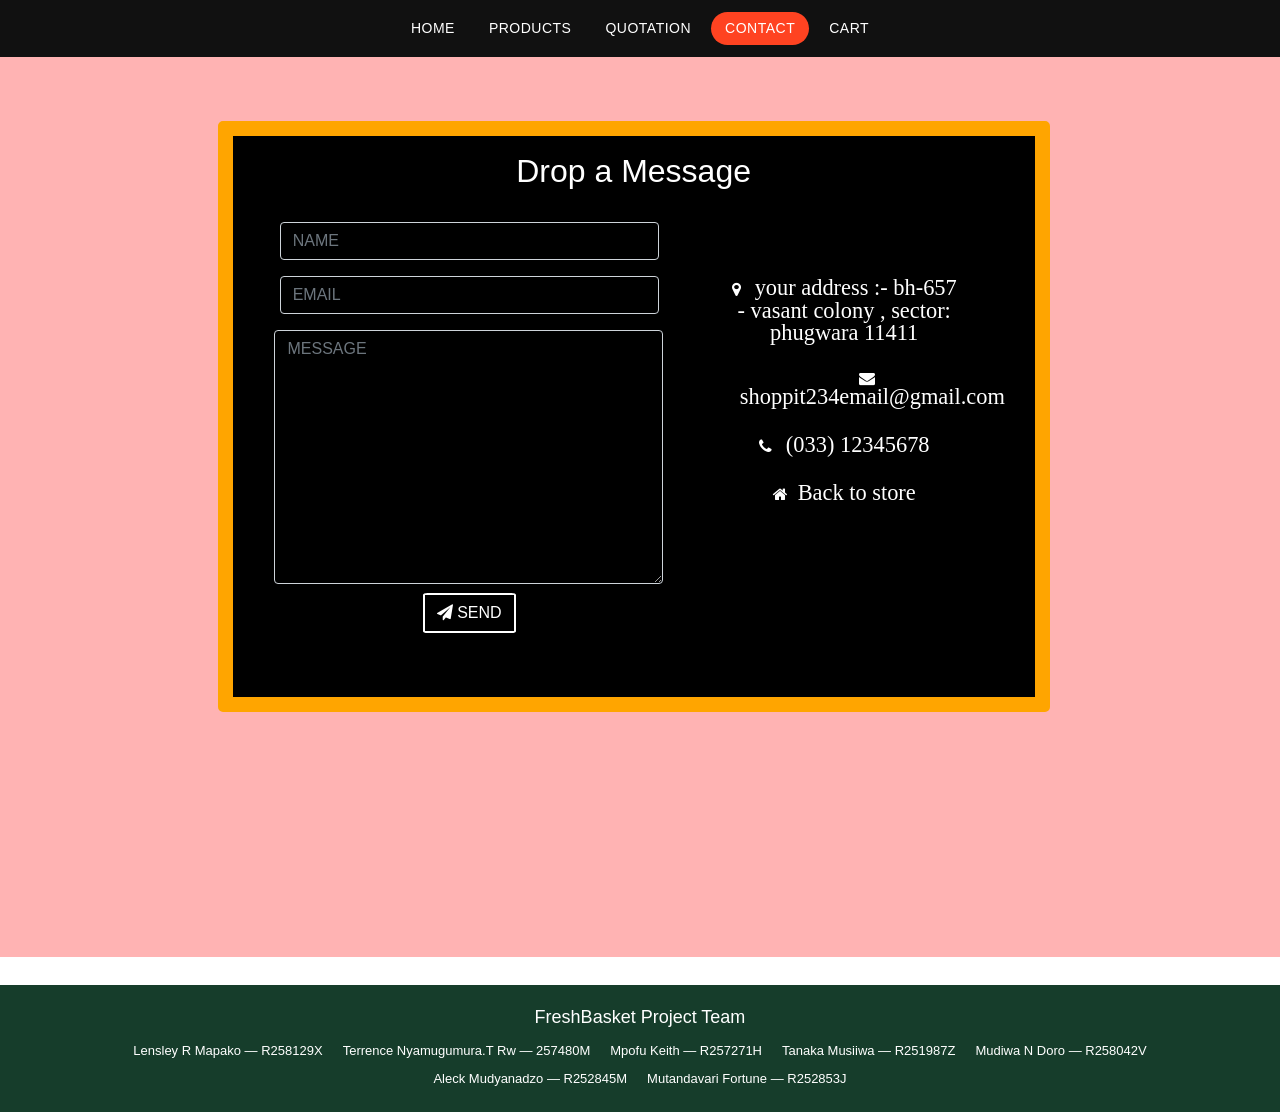
<file: contact.html>
<!DOCTYPE html>
<html>
<head>
  <meta charset="utf-8">
  <meta name="viewport" content="width=device-width, initial-scale=1.0">
  <title>Contact Us</title>
  <link rel="stylesheet" href="https://maxcdn.bootstrapcdn.com/bootstrap/4.4.1/css/bootstrap.min.css" />
  <link rel="stylesheet" href="https://cdnjs.cloudflare.com/ajax/libs/font-awesome/4.7.0/css/font-awesome.min.css" />
  <link rel="stylesheet" href="site-nav.css" />
  <link rel="stylesheet" href="contact.css" />
</head>
<body>
  <nav class="topnav"><a href="index.html">HOME</a><a href="Products.html">PRODUCTS</a><a href="quotation.html">QUOTATION</a><a href="contact.html" class="on">CONTACT</a><a href="cart.html">CART</a></nav>
  <section id="last">
    <!-- heading -->
    <div class="full">
      <h3>Drop a Message</h3>

      <div class="lt">
        <!-- form starting -->
        <form class="form-horizontal" id="contactForm">
          <div class="form-group">
            <div class="col-sm-12">
              <input type="text" class="form-control" id="name" placeholder="NAME" name="name" required />
            </div>
          </div>

          <div class="form-group">
            <div class="col-sm-12">
              <input type="email" class="form-control" id="email" placeholder="EMAIL" name="email" required />
            </div>
          </div>

          <textarea class="form-control" rows="10" placeholder="MESSAGE" name="message" id="message" required></textarea>

          <button class="btn btn-primary send-button" id="submit" type="submit">
            <i class="fa fa-paper-plane"></i>
            <span class="send-text">SEND</span>
          </button>
          <p id="status" class="status"></p>
        </form>
        <!-- end of form -->
      </div>

      <!-- Contact information -->
      <div class="rt">
        <ul class="contact-list">
          <li class="list-item">
            <i class="fa fa-map-marker fa-1x">
              <span class="contact-text place">your address :- bh-657 - vasant colony , sector: phugwara 11411</span>
            </i>
          </li>
          <li class="list-item">
            <i class="fa fa-envelope fa-1x">
              <span class="contact-text gmail">
                <a href="mailto:shoppit234email@gmail.com" title="Send us an email">shoppit234email@gmail.com</a>
              </span>
            </i>
          </li>
          <li class="list-item">
            <i class="fa fa-phone fa-1x">
              <span class="contact-text phone">(033) 12345678</span>
            </i>
          </li>
          <li class="list-item"><a href="index.html"><i class="fa fa-home"><span class="contact-text">Back to store</span></i></a></li>
        </ul>
      </div>
    </div>
  </section>

  <script>
    // No server (contact.php) exists, so the message is saved in this browser and a confirmation is shown.
    document.getElementById('contactForm').addEventListener('submit', function (ev) {
      ev.preventDefault();
      var f = ev.target;
      try {
        var all = JSON.parse(localStorage.getItem('shopMessages') || '[]');
        all.push({ name: f.name.value, email: f.email.value, message: f.message.value, at: new Date().toISOString() });
        localStorage.setItem('shopMessages', JSON.stringify(all));
      } catch (e) {}
      document.getElementById('status').textContent = 'Thanks ' + f.name.value + '! Your message was sent.';
      f.reset();
    });
  </script>

  <!-- FreshBasket project team: displayed on every page -->
  <footer class="freshbasket-team" style="background:#163d2b;color:#fff;padding:22px 16px;text-align:center;font-family:Arial,sans-serif;margin-top:28px;">
    <h2 style="font-size:18px;margin:0 0 12px;">FreshBasket Project Team</h2>
    <ul style="list-style:none;padding:0;margin:0 auto;display:flex;flex-wrap:wrap;justify-content:center;gap:8px 20px;max-width:1100px;">
      <li style="font-size:13px;line-height:1.6;">Lensley R Mapako — R258129X</li>
      <li style="font-size:13px;line-height:1.6;">Terrence Nyamugumura.T Rw — 257480M</li>
      <li style="font-size:13px;line-height:1.6;">Mpofu Keith — R257271H</li>
      <li style="font-size:13px;line-height:1.6;">Tanaka Musiiwa — R251987Z</li>
      <li style="font-size:13px;line-height:1.6;">Mudiwa N Doro — R258042V</li>
      <li style="font-size:13px;line-height:1.6;">Aleck Mudyanadzo — R252845M</li>
      <li style="font-size:13px;line-height:1.6;">Mutandavari Fortune — R252853J</li>
    </ul>
  </footer>
  </body>
</html>
</file>
<file: site-nav.css>
.topnav{display:flex;gap:6px;flex-wrap:wrap;justify-content:center;background:#111;padding:12px 10px;font-family:Poppins,Nunito,sans-serif;position:relative;z-index:5}
.topnav a{color:#fff;text-decoration:none;font-size:14px;letter-spacing:.5px;padding:6px 14px;border-radius:20px}
.topnav a:hover{color:#ff4321}.topnav a.on{background:#ff4321;color:#fff}
</file>
<file: contact.css>
#last { width: 100%; min-height: 100vh; height: auto; justify-content: center; background-color: #ffb3b3; overflow: hidden; }
.full { width: 80%; display: inline-block; margin: 2%; margin-left: 10%; text-align: center; background-color: black; color: white;
  border: 15px solid orange; border-radius: 5px; margin-bottom: 8%; margin-top: 8%; overflow: hidden; }
.full h3 { font-size: 2rem; display: block; margin: 2%; margin-bottom: 0; }
.lt { padding: 2%; margin: 2%; }
.rt { padding: 2%; margin: 2%; }
.lt textarea { width: 94%; margin-left: 2.8%; }
button { margin: 2%; }
.btn-primary { background-color: black; border: 2px solid white; border-radius: 5%; }
.list-item { margin-bottom: 2%; list-style-type: none; }
.list-item span { margin-left: 10px; font-size: 1.4rem; font-family: Georgia, 'Times New Roman', serif; }
.list-item a { color: white; display: inline-block; }
.list-item a:hover { text-decoration: underline; }
.form-control { background-color: black; color: white; }
.form-control:focus { background-color: black; color: white; }
.status { color: #7CFC9A; min-height: 24px; margin: 0; }
.contact-list { padding: 0; }
.fa-map-marker, .fa-envelope, .fa-phone, .fa-home { font-style: normal; }

@media screen and (min-width: 770px) {
  .full { width: 70%; margin-left: 15%; }
  .lt textarea { width: 95%; margin-left: 2.4%; }
}
@media screen and (min-width: 1100px) {
  .full { width: 65%; margin-left: 17%; margin-top: 5%; }
  .lt { width: 55%; display: inline-block; float: left; margin-right: 0; }
  .rt { width: 35%; display: inline-block; margin-left: 0; }
  .list-item { margin-bottom: 10%; }
  .contact-list { margin-top: 22%; padding-right: 8%; }
  .fa-envelope, .gmail { display: inline-block; width: auto; }
}
</file>
